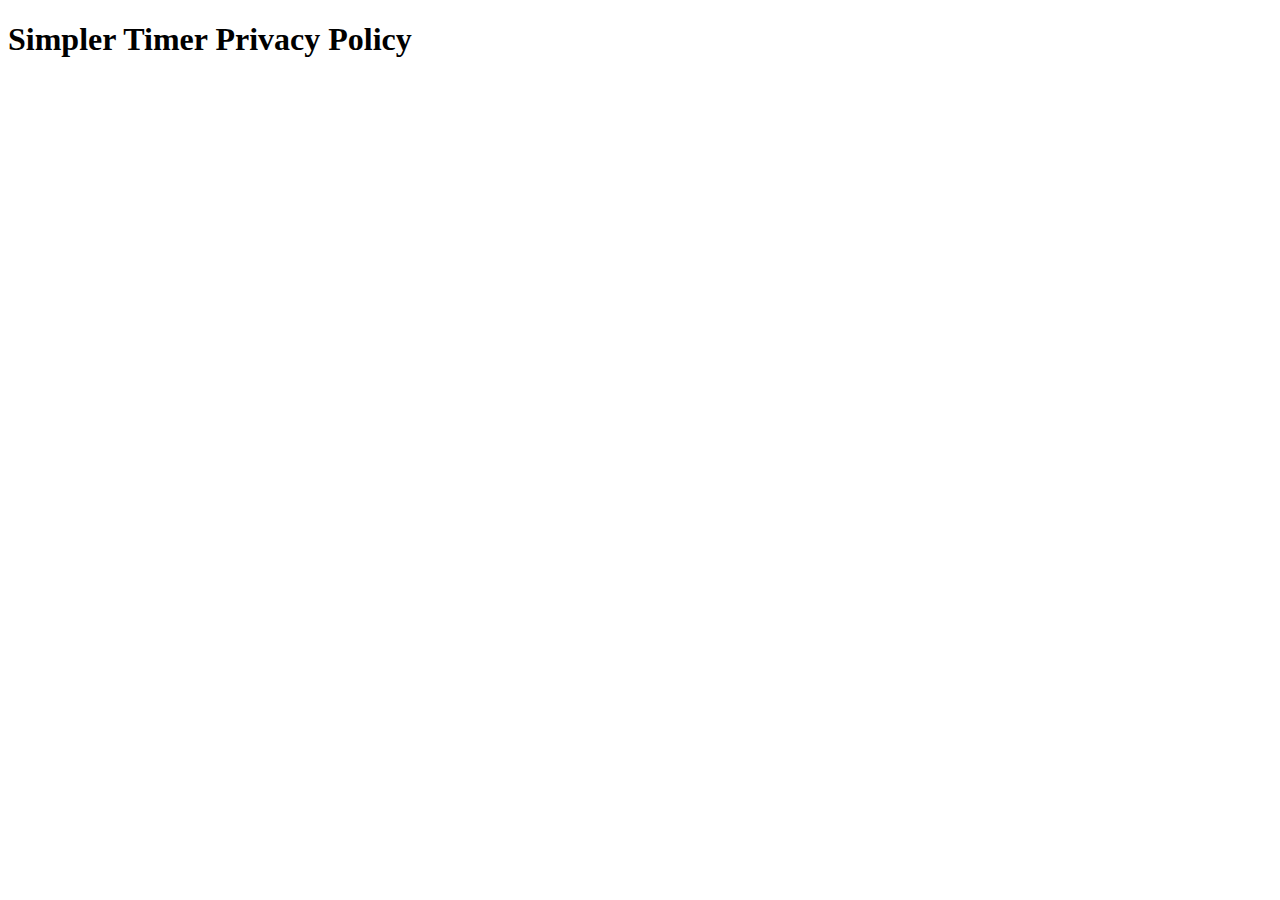
<file: macapps/timer/privacypolicy.html>
<!DOCTYPE html>
<html lang="en">
<head>
    <meta charset="UTF-8">
    <meta name="viewport" content="width=device-width, initial-scale=1.0">
    <title>Simpler Timer Privacy Policy</title>
</head>
<body>

    <h1>Simpler Timer Privacy Policy</h1>
    
</body>
</html>
</file>
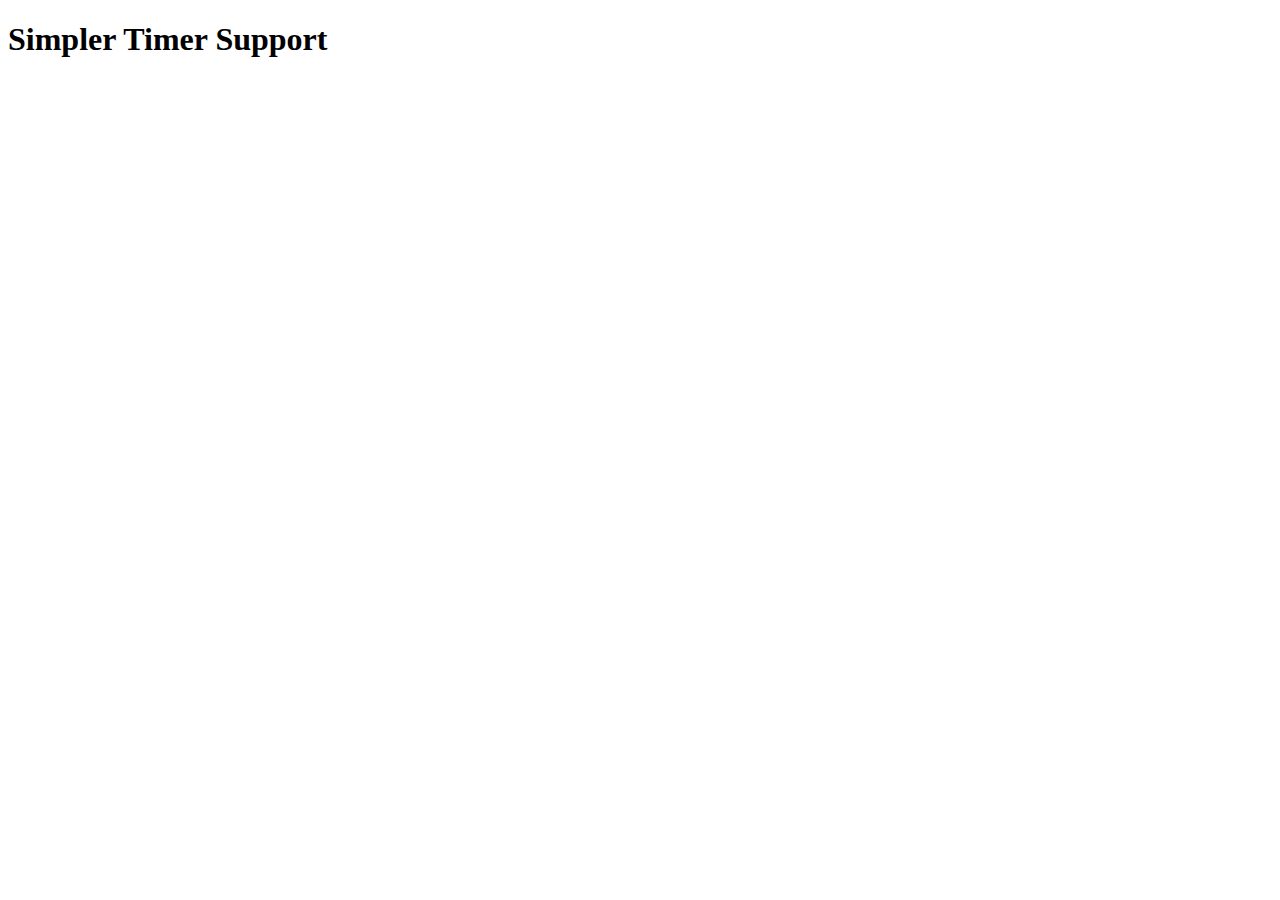
<file: macapps/timer/support.html>
<!DOCTYPE html>
<html lang="en">
<head>
    <meta charset="UTF-8">
    <meta name="viewport" content="width=device-width, initial-scale=1.0">
    <title>Simpler Timer Support</title>
</head>
<body>
    <h1>Simpler Timer Support</h1>
</body>
</html>
</file>
